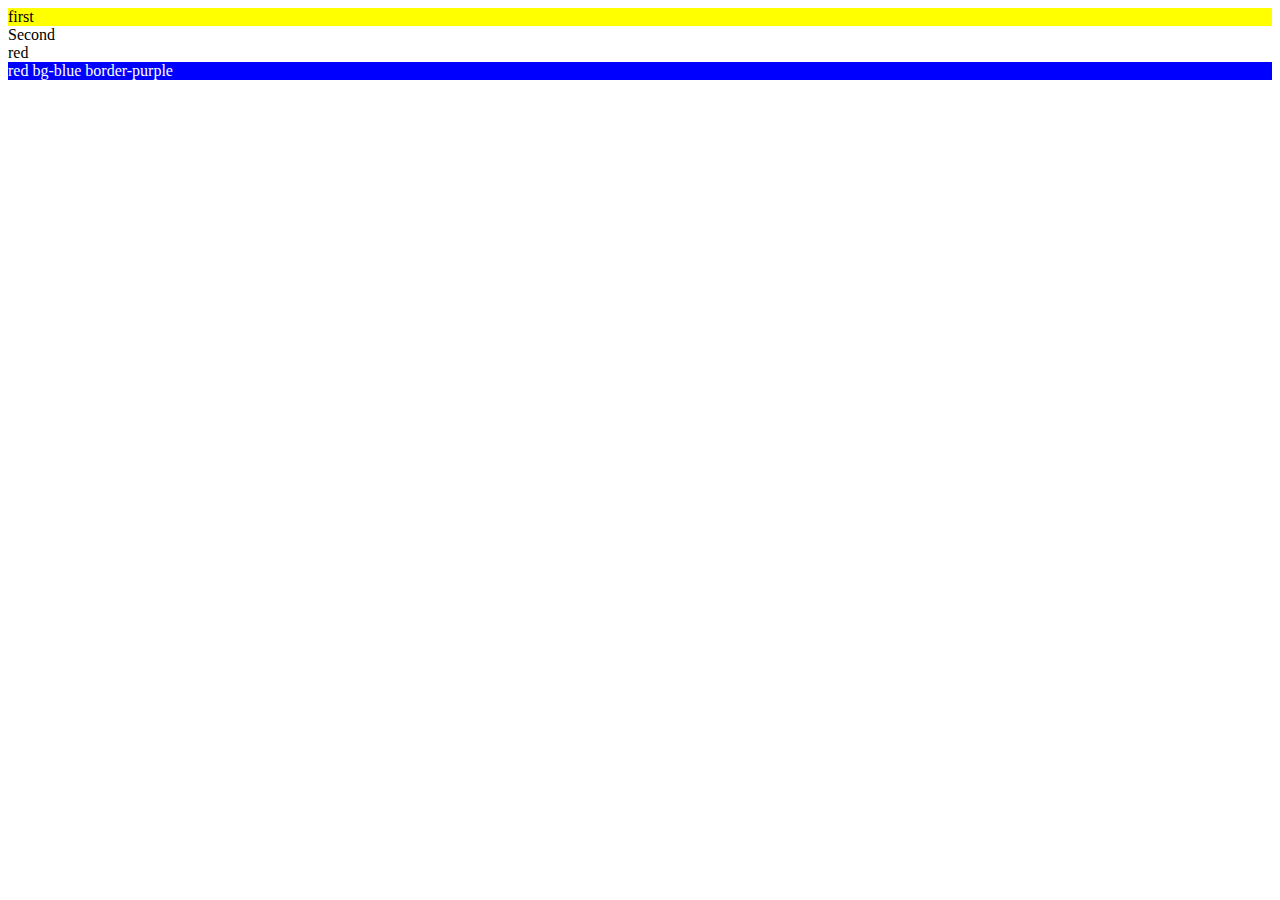
<file: index.html>
<!DOCTYPE html>
<html lang="en">
<head>
    <meta charset="UTF-8">
    <meta http-equiv="X-UA-Compatible" content="IE=edge">
    <meta name="viewport" content="width=device-width, initial-scale=1.0">
    <title>Document</title>
    <link rel="stylesheet" href="style.css">
    <!-- <style>
        #first{
            background-color: yellow;
        }
        .bg-blue{
            background-color: blue;
            color: white;
        }
    </style> -->
</head>
<body>
    <div id="first">
        first
    </div>
    <div id="second">
        Second
    </div>
    <section class="red">
        red
    </section>
    <section class="red bg-blue border-purple">
        red bg-blue border-purple
    </section>
</body>
</html>
</file>
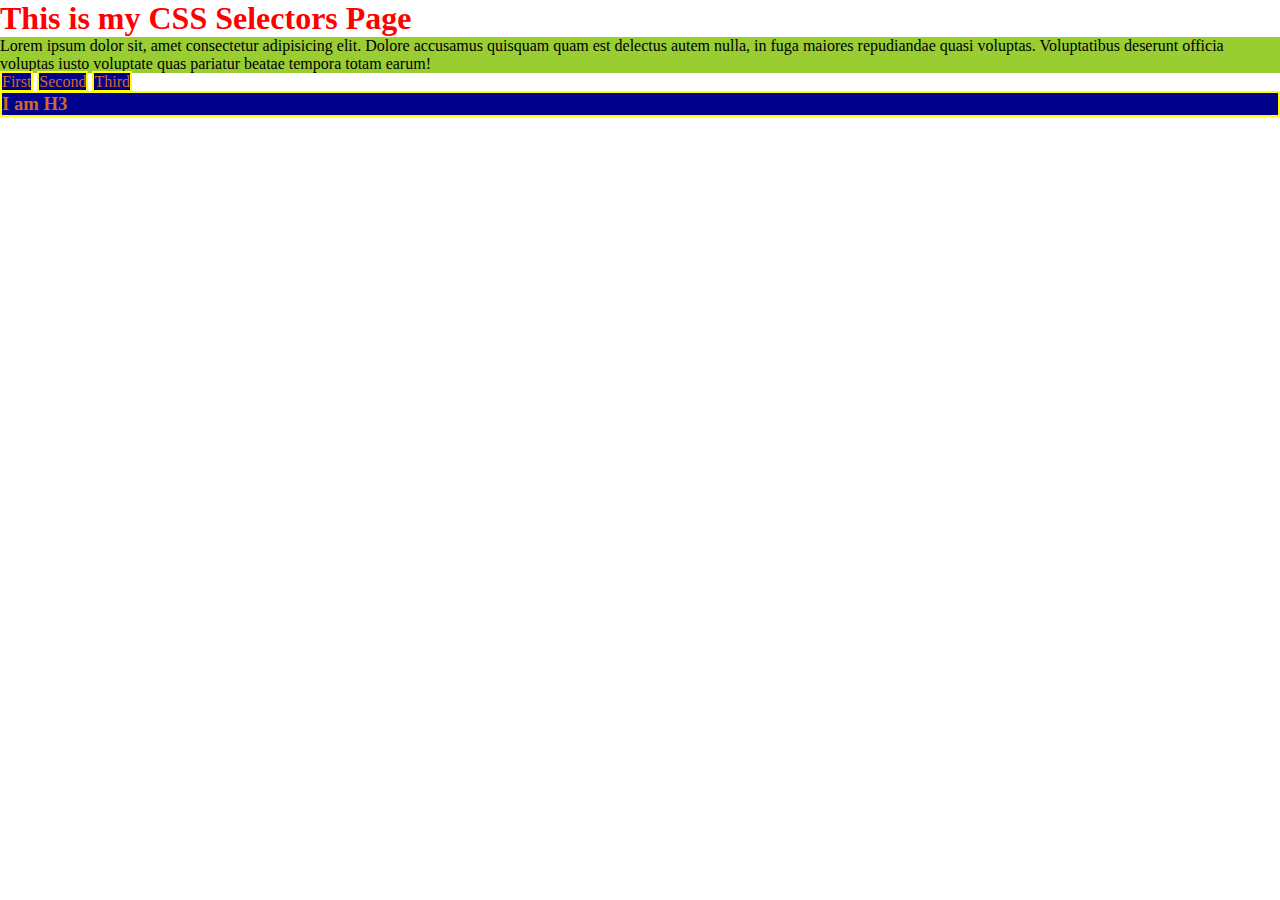
<file: cssSelectors.html>
<!DOCTYPE html>
<html lang="en">
<head>
    <meta charset="UTF-8">
    <meta http-equiv="X-UA-Compatible" content="IE=edge">
    <meta name="viewport" content="width=device-width, initial-scale=1.0">
    <title>Document</title>
    <style>
        h1{
            color: red;
        }
        div{
            background-color: yellowgreen;
        }
        h3,.blue{
            color: chocolate;
            background-color: darkblue;
            border: 2px solid yellow;
        }
        *{
            margin: 0;
            padding: 0;
        }
    </style>
</head>
<body>
    <h1>This is my CSS Selectors Page</h1>
    <div>
        Lorem ipsum dolor sit, amet consectetur adipisicing elit. Dolore accusamus quisquam quam est delectus autem nulla, in fuga maiores repudiandae quasi voluptas. Voluptatibus deserunt officia voluptas iusto voluptate quas pariatur beatae tempora totam earum! 
    </div>
    <span class="blue">First</span>
    <span class="blue">Second</span>
    <span class="blue">Third</span>
    <h3>I am H3</h3>
</body>
</html>
</file>
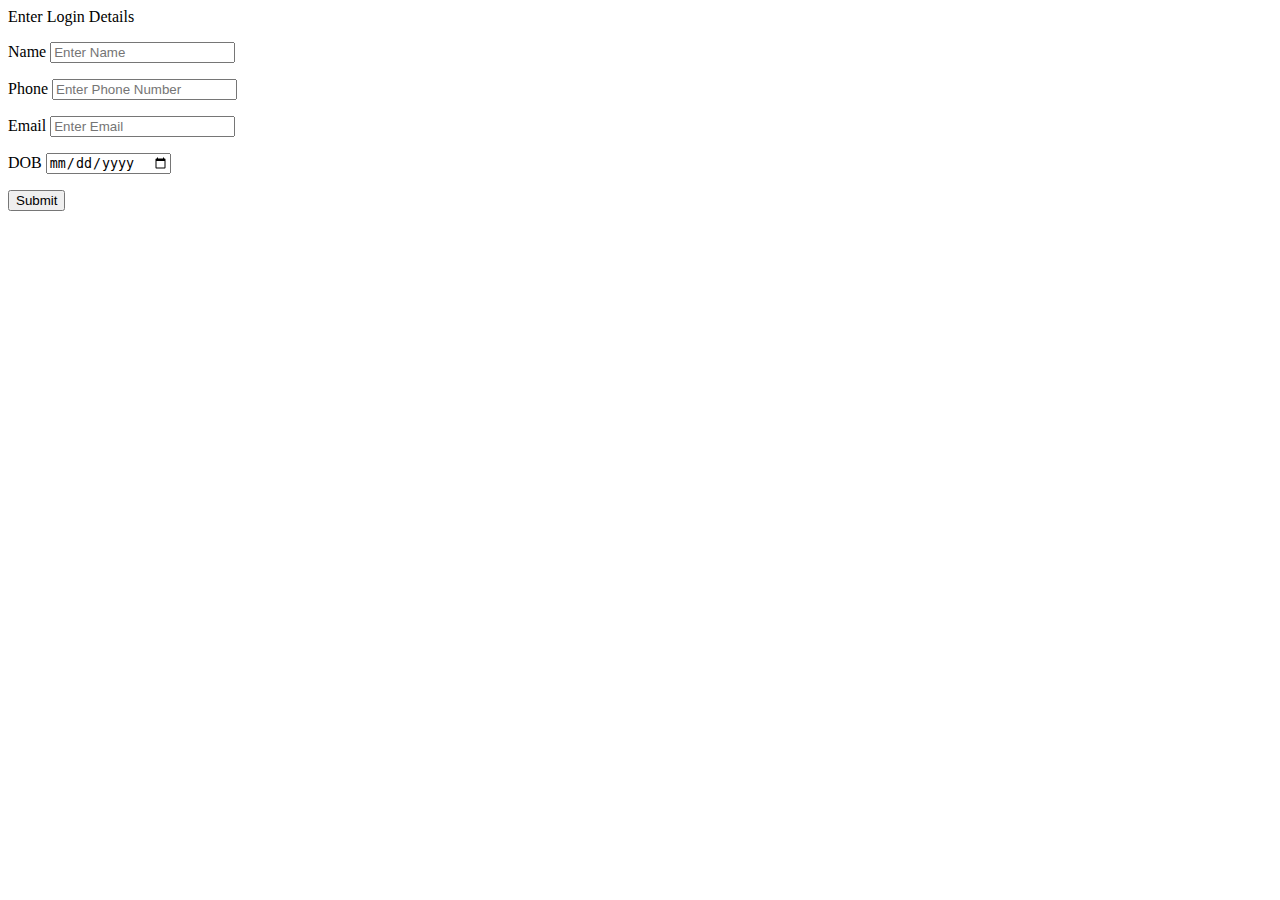
<file: Sample WebForm.html>
<!DOCTYPE html>
<form>
<head>Enter Login Details</head>
<p>
    <label>Name
        <input type="text" name ="emp_name" placeholder="Enter Name">
    </label>
</p>
<p>
    <label>Phone
        <input type="number" name="emp_number" placeholder="Enter Phone Number">
    </label>
</p>
<p>
    <label>Email
        <input type ="text" name="emp_email" placeholder="Enter Email">
    </label>
</p>
<p>
    <label>DOB
        <input type="date" name="emp_dob" placeholder="Enter DOB">
    </label>
</p>
<p><button>Submit</button></p>
</form>
</file>
<file: style.css>
#first{
    background-color: yellow;
}
.bg-blue{
    background-color: blue;
    color: white;
}
</file>
